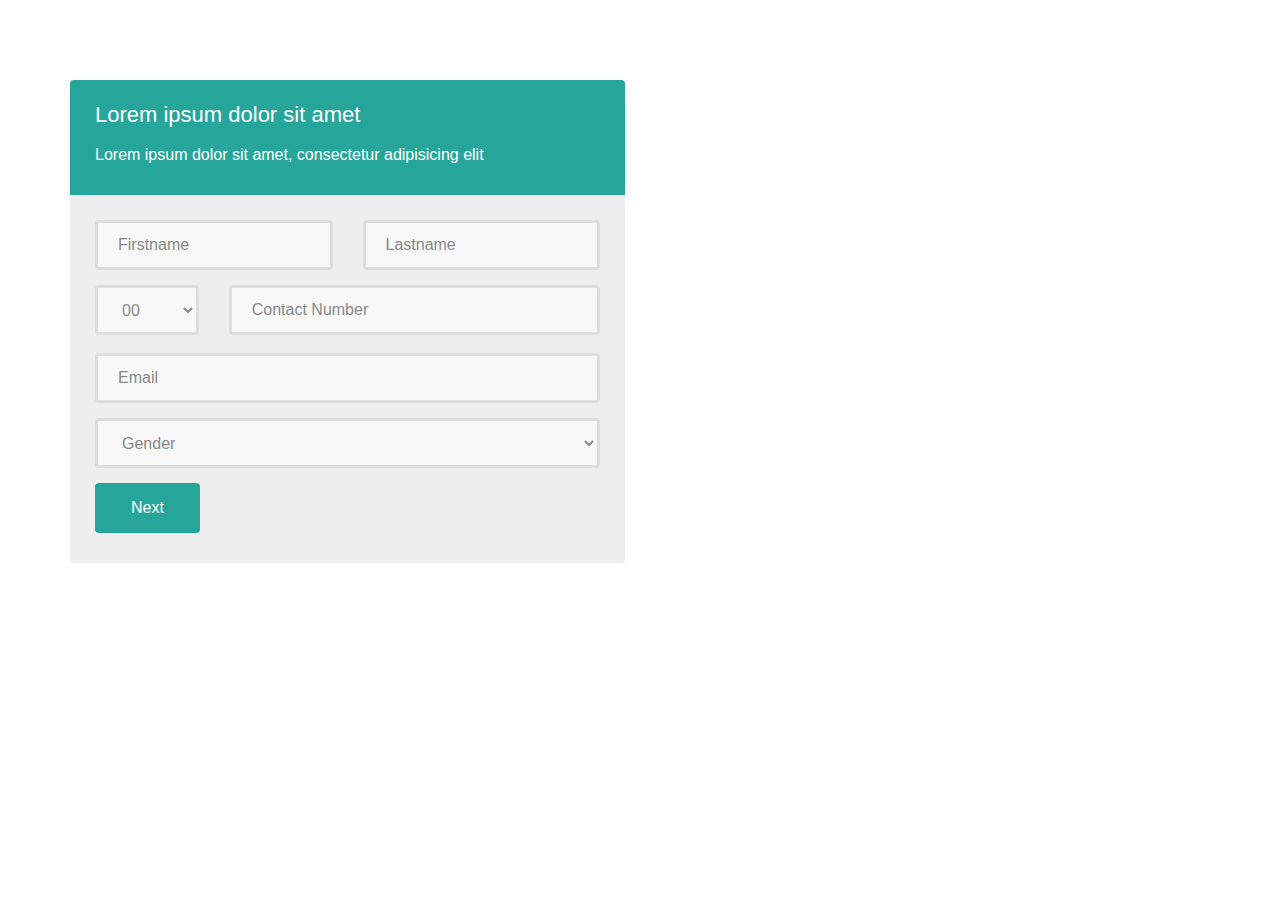
<file: form/demo/index.html>
<!DOCTYPE html>
<html lang="en">

<head>
    <meta charset="UTF-8">
    <meta name="viewport" content="width=device-width, initial-scale=1.0">
    <title>Document</title>
    <link href="//maxcdn.bootstrapcdn.com/bootstrap/3.3.0/css/bootstrap.min.css" rel="stylesheet" id="bootstrap-css">
    <script src="//maxcdn.bootstrapcdn.com/bootstrap/3.3.0/js/bootstrap.min.js"></script>
    <script src="//code.jquery.com/jquery-1.11.1.min.js"></script>
    <link rel="stylesheet" href="style.css">
    <script src="javascript.js" type="text/javascript"></script>
</head>

<body>
    <!------ Include the above in your HEAD tag ---------->

    <div style="height:40px;"></div>
    <div class="assessment-container container">
        <div class="row">
            <div class="col-md-6 form-box">
                <form role="form" class="registration-form" action="javascript:void(0);">
                    <fieldset>
                        <div class="form-top">
                            <div class="form-top-left">
                                <h3><span><i class="fa fa-calendar-check-o" aria-hidden="true"></i></span>Lorem ipsum dolor sit amet</h3>
                                <p>Lorem ipsum dolor sit amet, consectetur adipisicing elit
                                </p>
                            </div>
                        </div>
                        <div class="form-bottom">
                            <div class="row">
                                <div class="form-group col-md-6 col-sm-6">
                                    <input type="text" class="form-control" placeholder="Firstname" id="fname">
                                </div>
                                <div class="form-group col-md-6 col-sm-6">
                                    <input type="text" class="form-control" placeholder="Lastname" id="lname">
                                </div>
                            </div>
                            <div class="form-group" style="margin-bottom:3px;">
                                <div class="row">
                                    <div class="form-group col-md-3 col-sm-3">
                                        <select class="form-control">
                                            <option>00</option>
                                            <option>00</option>
                                            <option>00</option>
                                            <option>00</option>
                                            <option>00</option>
                                        </select>
                                    </div>
                                    <div class="form-group col-md-9 col-sm-9">
                                        <input type="text" class="form-control" placeholder="Contact Number" id="contact_number">
                                    </div>
                                </div>
                            </div>
                            <div class="form-group">
                                <input type="text" name="email" placeholder="Email" class="form-email form-control" id="email" required>
                            </div>

                            <div class="form-group">
                                <select class="form-control">
                                    <option>Gender</option>
                                    <option>Male</option>
                                    <option>Female</option>
                                </select>
                            </div>

                            <button type="button" class="btn btn-next">Next</button>
                        </div>
                    </fieldset>
                    <fieldset>
                        <div class="form-top">
                            <div class="form-top-left">
                                <h3><span><i class="fa fa-calendar-check-o" aria-hidden="true"></i></span> Lorem ipsum dolor sit amet</h3>
                                <p>Lorem ipsum dolor sit amet, consectetur adipisicing elit
                                </p>
                            </div>
                        </div>
                        <div class="form-bottom">
                            <div class="form-group">
                                <select class="form-control">
                                    <option>Location</option>
                                    <option>Location</option>
                                    <option>Location</option>
                                    <option>Location</option>
                                    <option>Locationa</option>
                                </select>
                            </div>
                            <div class="form-group">
                                <input type="date" class="form-control" id="pref_date">
                            </div>
                            <div class="form-group">
                                <select class="form-control">
                                    <option>Preffered Time</option>
                                    <option>Location</option>
                                    <option>Location</option>
                                    <option>Location</option>
                                    <option>Location</option>
                                    <option>Locationa</option>
                                </select>
                            </div>
                            <button type="button" class="btn btn-previous">Previous</button>
                            <button type="submit" class="btn">Submit</button>
                        </div>
                    </fieldset>
                </form>
            </div>
        </div>
    </div>
</body>

</html>
</file>
<file: form/demo/style.css>
input[type="text"],
input[type="email"],
input[type="date"],
select.form-control {
    height: 50px;
    margin: 0;
    padding: 0 20px;
    vertical-align: middle;
    background: #f8f8f8;
    border: 3px solid #ddd;
    font-family: 'Roboto', sans-serif;
    font-size: 16px;
    font-weight: 300;
    line-height: 50px;
    color: #888;
    -moz-border-radius: 4px;
    -webkit-border-radius: 4px;
    border-radius: 4px;
    -moz-box-shadow: none;
    -webkit-box-shadow: none;
    box-shadow: none;
    -o-transition: all .3s;
    -moz-transition: all .3s;
    -webkit-transition: all .3s;
    -ms-transition: all .3s;
    transition: all .3s;
}

input[type="file"] {
    height: 35px;
    margin: 0;
    padding: 0 20px;
    vertical-align: bottom;
    background: #f8f8f8;
    border: 3px solid #ddd;
    font-family: 'Roboto', sans-serif;
    font-size: 16px;
    font-weight: 300;
    line-height: 30px;
    color: #888;
    -moz-border-radius: 4px;
    -webkit-border-radius: 4px;
    border-radius: 4px;
    -moz-box-shadow: none;
    -webkit-box-shadow: none;
    box-shadow: none;
    -o-transition: all .3s;
    -moz-transition: all .3s;
    -webkit-transition: all .3s;
    -ms-transition: all .3s;
    transition: all .3s;
}

input[type=radio] {
    margin-top: 8px !important;
}

textarea,
textarea.form-control {
    padding-top: 10px;
    padding-bottom: 10px;
    line-height: 30px;
}

input[type="text"]:focus,
input[type="password"]:focus,
textarea:focus,
textarea.form-control:focus {
    outline: 0;
    background: #fff;
    border: 3px solid #ccc;
    -moz-box-shadow: none;
    -webkit-box-shadow: none;
    box-shadow: none;
}

input[type="text"]:-moz-placeholder,
input[type="password"]:-moz-placeholder,
textarea:-moz-placeholder,
textarea.form-control:-moz-placeholder {
    color: #888;
}

input[type="text"]:-ms-input-placeholder,
input[type="password"]:-ms-input-placeholder,
textarea:-ms-input-placeholder,
textarea.form-control:-ms-input-placeholder {
    color: #888;
}

input[type="text"]::-webkit-input-placeholder,
input[type="password"]::-webkit-input-placeholder,
textarea::-webkit-input-placeholder,
textarea.form-control::-webkit-input-placeholder {
    color: #888;
}

button.btn {
    height: 50px;
    margin: 0;
    padding: 0 20px;
    vertical-align: middle;
    background: #26A69A;
    ;
    border: 0;
    font-family: 'Roboto', sans-serif;
    font-size: 16px;
    font-weight: 300;
    line-height: 50px;
    color: #fff;
    -moz-border-radius: 4px;
    -webkit-border-radius: 4px;
    border-radius: 4px;
    text-shadow: none;
    -moz-box-shadow: none;
    -webkit-box-shadow: none;
    box-shadow: none;
    -o-transition: all .3s;
    -moz-transition: all .3s;
    -webkit-transition: all .3s;
    -ms-transition: all .3s;
    transition: all .3s;
}

button.btn:hover {
    opacity: 0.6;
    color: #fff;
}

button.btn:active {
    outline: 0;
    opacity: 0.6;
    color: #fff;
    -moz-box-shadow: none;
    -webkit-box-shadow: none;
    box-shadow: none;
}

button.btn:focus {
    outline: 0;
    opacity: 0.6;
    background: #26A69A;
    ;
    color: #fff;
}

button.btn:active:focus,
button.btn.active:focus {
    outline: 0;
    opacity: 0.6;
    background: #26A69A;
    ;
    color: #fff;
}


/*style.css**/

body {
    font-family: 'Roboto', sans-serif;
    font-size: 16px;
    font-weight: 300;
    color: #888;
    line-height: 30px;
    text-align: center;
}

strong {
    font-weight: 500;
}

a,
a:hover,
a:focus {
    color: #26A69A;
    ;
    text-decoration: none;
    -o-transition: all .3s;
    -moz-transition: all .3s;
    -webkit-transition: all .3s;
    -ms-transition: all .3s;
    transition: all .3s;
}

h1,
h2 {
    margin-top: 10px;
    font-size: 38px;
    font-weight: 100;
    color: #555;
    line-height: 50px;
}

h3 {
    font-size: 22px;
    font-weight: 300;
    color: #555;
    line-height: 30px;
}

::-moz-selection {
    background: #26A69A;
    ;
    color: #fff;
    text-shadow: none;
}

::selection {
    background: #26A69A;
    ;
    color: #fff;
    text-shadow: none;
}

.btn-link-1 {
    display: inline-block;
    height: 50px;
    margin: 0 5px;
    padding: 16px 20px 0 20px;
    background: #26A69A;
    font-size: 16px;
    font-weight: 300;
    line-height: 16px;
    color: #fff;
    -moz-border-radius: 4px;
    -webkit-border-radius: 4px;
    border-radius: 4px;
}

.btn-link-1:hover,
.btn-link-1:focus,
.btn-link-1:active {
    outline: 0;
    opacity: 0.6;
    color: #fff;
}

.btn-link-2 {
    display: inline-block;
    height: 50px;
    margin: 0 5px;
    padding: 15px 20px 0 20px;
    background: rgba(0, 0, 0, 0.3);
    border: 1px solid #fff;
    font-size: 16px;
    font-weight: 300;
    line-height: 16px;
    color: #fff;
    -moz-border-radius: 4px;
    -webkit-border-radius: 4px;
    border-radius: 4px;
}

.btn-link-2:hover,
.btn-link-2:focus,
.btn-link-2:active,
.btn-link-2:active:focus {
    outline: 0;
    opacity: 0.6;
    background: rgba(0, 0, 0, 0.3);
    color: #fff;
}


/***** Top content *****/

.form-box {
    padding-top: 40px;
    font-family: 'Roboto', sans-serif !important;
}

.form-top {
    overflow: hidden;
    padding: 0 25px 15px 25px;
    background: #26A69A;
    -moz-border-radius: 4px 4px 0 0;
    -webkit-border-radius: 4px 4px 0 0;
    border-radius: 4px 4px 0 0;
    text-align: left;
    color: #fff;
    transition: opacity .3s ease-in-out;
}

.form-top h3 {
    color: #fff;
}

.form-bottom {
    padding: 25px 25px 30px 25px;
    background: #eee;
    -moz-border-radius: 0 0 4px 4px;
    -webkit-border-radius: 0 0 4px 4px;
    border-radius: 0 0 4px 4px;
    text-align: left;
    transition: all .4s ease-in-out;
}

.form-bottom:hover {
    -webkit-box-shadow: 0 2px 4px 0 rgba(0, 0, 0, 0.16), 0 2px 10px 0 rgba(0, 0, 0, 0.12);
    box-shadow: 0 2px 4px 0 rgba(0, 0, 0, 0.16), 0 2px 10px 0 rgba(0, 0, 0, 0.12);
}

form .form-bottom button.btn {
    min-width: 105px;
}

form .form-bottom .input-error {
    border-color: #d03e3e;
    color: #d03e3e;
}

form.registration-form fieldset {
    display: none;
}
</file>
